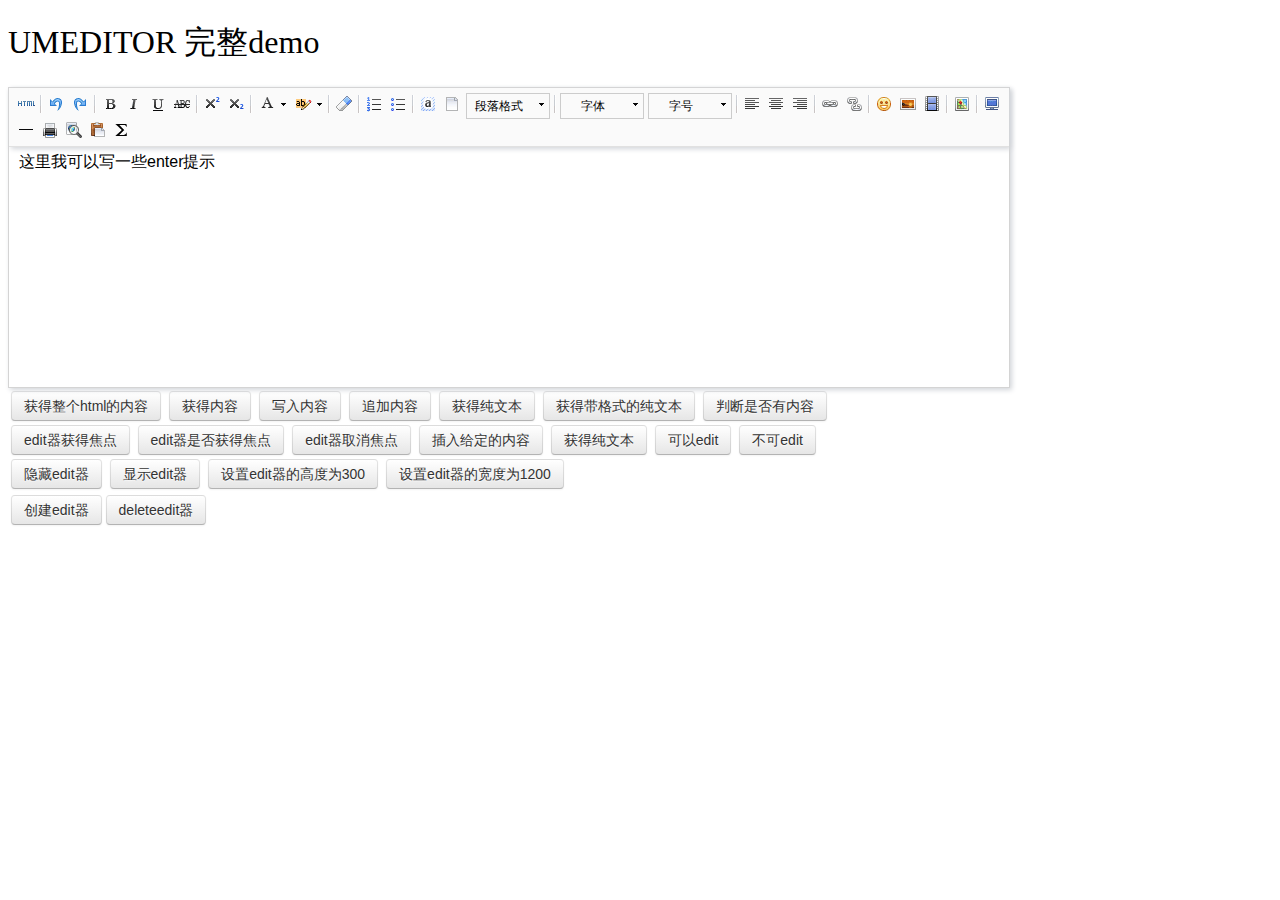
<file: WebRoot/js/umeditor/index.html>
<!DOCTYPE HTML>
<html>
<head>

    <meta http-equiv="Content-Type" content="text/html;charset=utf-8"/>
    <title>UMEDITOR 完整demo</title>
    <meta http-equiv="Content-Type" content="text/html; charset=utf-8"/>
    <link href="themes/default/css/umeditor.css" type="text/css" rel="stylesheet">
    <script type="text/javascript" src="third-party/jquery.min.js"></script>
    <script type="text/javascript" charset="utf-8" src="umeditor.config.js"></script>
    <script type="text/javascript" charset="utf-8" src="umeditor.min.js"></script>
    <script type="text/javascript" src="lang/zh-cn/zh-cn.js"></script>
    <style type="text/css">
        h1{
            font-family: "微软雅黑";
            font-weight: normal;
        }
        .btn {
            display: inline-block;
            *display: inline;
            padding: 4px 12px;
            margin-bottom: 0;
            *margin-left: .3em;
            font-size: 14px;
            line-height: 20px;
            color: #333333;
            text-align: center;
            text-shadow: 0 1px 1px rgba(255, 255, 255, 0.75);
            vertical-align: middle;
            cursor: pointer;
            background-color: #f5f5f5;
            *background-color: #e6e6e6;
            background-image: -moz-linear-gradient(top, #ffffff, #e6e6e6);
            background-image: -webkit-gradient(linear, 0 0, 0 100%, from(#ffffff), to(#e6e6e6));
            background-image: -webkit-linear-gradient(top, #ffffff, #e6e6e6);
            background-image: -o-linear-gradient(top, #ffffff, #e6e6e6);
            background-image: linear-gradient(to bottom, #ffffff, #e6e6e6);
            background-repeat: repeat-x;
            border: 1px solid #cccccc;
            *border: 0;
            border-color: #e6e6e6 #e6e6e6 #bfbfbf;
            border-color: rgba(0, 0, 0, 0.1) rgba(0, 0, 0, 0.1) rgba(0, 0, 0, 0.25);
            border-bottom-color: #b3b3b3;
            -webkit-border-radius: 4px;
            -moz-border-radius: 4px;
            border-radius: 4px;
            filter: progid:DXImageTransform.Microsoft.gradient(startColorstr='#ffffffff', endColorstr='#ffe6e6e6', GradientType=0);
            filter: progid:DXImageTransform.Microsoft.gradient(enabled=false);
            *zoom: 1;
            -webkit-box-shadow: inset 0 1px 0 rgba(255, 255, 255, 0.2), 0 1px 2px rgba(0, 0, 0, 0.05);
            -moz-box-shadow: inset 0 1px 0 rgba(255, 255, 255, 0.2), 0 1px 2px rgba(0, 0, 0, 0.05);
            box-shadow: inset 0 1px 0 rgba(255, 255, 255, 0.2), 0 1px 2px rgba(0, 0, 0, 0.05);
        }

        .btn:hover,
        .btn:focus,
        .btn:active,
        .btn.active,
        .btn.disabled,
        .btn[disabled] {
            color: #333333;
            background-color: #e6e6e6;
            *background-color: #d9d9d9;
        }

        .btn:active,
        .btn.active {
            background-color: #cccccc \9;
        }

        .btn:first-child {
            *margin-left: 0;
        }

        .btn:hover,
        .btn:focus {
            color: #333333;
            text-decoration: none;
            background-position: 0 -15px;
            -webkit-transition: background-position 0.1s linear;
            -moz-transition: background-position 0.1s linear;
            -o-transition: background-position 0.1s linear;
            transition: background-position 0.1s linear;
        }

        .btn:focus {
            outline: thin dotted #333;
            outline: 5px auto -webkit-focus-ring-color;
            outline-offset: -2px;
        }

        .btn.active,
        .btn:active {
            background-image: none;
            outline: 0;
            -webkit-box-shadow: inset 0 2px 4px rgba(0, 0, 0, 0.15), 0 1px 2px rgba(0, 0, 0, 0.05);
            -moz-box-shadow: inset 0 2px 4px rgba(0, 0, 0, 0.15), 0 1px 2px rgba(0, 0, 0, 0.05);
            box-shadow: inset 0 2px 4px rgba(0, 0, 0, 0.15), 0 1px 2px rgba(0, 0, 0, 0.05);
        }

        .btn.disabled,
        .btn[disabled] {
            cursor: default;
            background-image: none;
            opacity: 0.65;
            filter: alpha(opacity=65);
            -webkit-box-shadow: none;
            -moz-box-shadow: none;
            box-shadow: none;
        }
    </style>
</head>
<body>
<h1>UMEDITOR 完整demo</h1>

<!--style给定宽度可以影响edit器的最终宽度-->
<script type="text/plain" id="myEditor" style="width:1000px;height:240px;">
    <p>这里我可以写一些enter提示</p>
</script>


<div class="clear"></div>
<div id="btns">
    <table>
        <tr>
            <td>
                <button class="btn" unselected="on" onclick="getAllHtml()">获得整个html的内容</button>&nbsp;
                <button class="btn" onclick="getContent()">获得内容</button>&nbsp;
                <button class="btn" onclick="setContent()">写入内容</button>&nbsp;
                <button class="btn" onclick="setContent(true)">追加内容</button>&nbsp;
                <button class="btn" onclick="getContentTxt()">获得纯文本</button>&nbsp;
                <button class="btn" onclick="getPlainTxt()">获得带格式的纯文本</button>&nbsp;
                <button class="btn" onclick="hasContent()">判断是否有内容</button>
            </td>
        </tr>
        <tr>
            <td>
                <button class="btn" onclick="setFocus()">edit器获得焦点</button>&nbsp;
                <button class="btn" onmousedown="isFocus();return false;">edit器是否获得焦点</button>&nbsp;
                <button class="btn" onclick="doBlur()">edit器取消焦点</button>&nbsp;
                <button class="btn" onclick="insertHtml()">插入给定的内容</button>&nbsp;
                <button class="btn" onclick="getContentTxt()">获得纯文本</button>&nbsp;
                <button class="btn" id="enable" onclick="setEnabled()">可以edit</button>&nbsp;
                <button class="btn" onclick="setDisabled()">不可edit</button>
            </td>
        </tr>
        <tr>
            <td>
                <button class="btn" onclick="UM.getEditor('myEditor').setHide()">隐藏edit器</button>&nbsp;
                <button class="btn" onclick="UM.getEditor('myEditor').setShow()">显示edit器</button>&nbsp;
                <button class="btn" onclick="UM.getEditor('myEditor').setHeight(300)">设置edit器的高度为300</button>&nbsp;
                <button class="btn" onclick="UM.getEditor('myEditor').setWidth(1200)">设置edit器的宽度为1200</button>
            </td>
        </tr>

    </table>
</div>
<table>
    <tr>
        <td>
            <button class="btn" onclick="createEditor()"/>创建edit器</button>
            <button class="btn" onclick="deleteEditor()"/>deleteedit器</button>
        </td>
    </tr>
</table>

<div>
    <h3 id="focush2"></h3>
</div>
<script type="text/javascript">
    //实例化edit器
    var um = UM.getEditor('myEditor');
    um.addListener('blur',function(){
        $('#focush2').html('edit器失去焦点了')
    });
    um.addListener('focus',function(){
        $('#focush2').html('')
    });
    //按钮的operate
    function insertHtml() {
        var value = prompt('插入html代码', '');
        um.execCommand('insertHtml', value)
    }
    function isFocus(){
        alert(um.isFocus())
    }
    function doBlur(){
        um.blur()
    }
    function createEditor() {
        enableBtn();
        um = UM.getEditor('myEditor');
    }
    function getAllHtml() {
        alert(UM.getEditor('myEditor').getAllHtml())
    }
    function getContent() {
        var arr = [];
        arr.push("使用editor.getContent()方法可以获得edit器的内容");
        arr.push("内容为:");
        arr.push(UM.getEditor('myEditor').getContent());
        alert(arr.join("\n"));
    }
    function getPlainTxt() {
        var arr = [];
        arr.push("使用editor.getPlainTxt()方法可以获得edit器的带格式的纯文本内容");
        arr.push("内容为:");
        arr.push(UM.getEditor('myEditor').getPlainTxt());
        alert(arr.join('\n'))
    }
    function setContent(isAppendTo) {
        var arr = [];
        arr.push("使用editor.setContent('欢迎使用umeditor')方法可以设置edit器的内容");
        UM.getEditor('myEditor').setContent('欢迎使用umeditor', isAppendTo);
        alert(arr.join("\n"));
    }
    function setDisabled() {
        UM.getEditor('myEditor').setDisabled('fullscreen');
        disableBtn("enable");
    }

    function setEnabled() {
        UM.getEditor('myEditor').setEnabled();
        enableBtn();
    }

    function getText() {
        //当你点击按钮时edit区域已经失去了焦点，如果直接用getText将不会得到内容，所以要在选回来，然后取得内容
        var range = UM.getEditor('myEditor').selection.getRange();
        range.select();
        var txt = UM.getEditor('myEditor').selection.getText();
        alert(txt)
    }

    function getContentTxt() {
        var arr = [];
        arr.push("使用editor.getContentTxt()方法可以获得edit器的纯文本内容");
        arr.push("edit器的纯文本内容为:");
        arr.push(UM.getEditor('myEditor').getContentTxt());
        alert(arr.join("\n"));
    }
    function hasContent() {
        var arr = [];
        arr.push("使用editor.hasContents()方法判断edit器里是否有内容");
        arr.push("判断结果为:");
        arr.push(UM.getEditor('myEditor').hasContents());
        alert(arr.join("\n"));
    }
    function setFocus() {
        UM.getEditor('myEditor').focus();
    }
    function deleteEditor() {
        disableBtn();
        UM.getEditor('myEditor').destroy();
    }
    function disableBtn(str) {
        var div = document.getElementById('btns');
        var btns = domUtils.getElementsByTagName(div, "button");
        for (var i = 0, btn; btn = btns[i++];) {
            if (btn.id == str) {
                domUtils.removeAttributes(btn, ["disabled"]);
            } else {
                btn.setAttribute("disabled", "true");
            }
        }
    }
    function enableBtn() {
        var div = document.getElementById('btns');
        var btns = domUtils.getElementsByTagName(div, "button");
        for (var i = 0, btn; btn = btns[i++];) {
            domUtils.removeAttributes(btn, ["disabled"]);
        }
    }
</script>

</body>
</html>
</file>
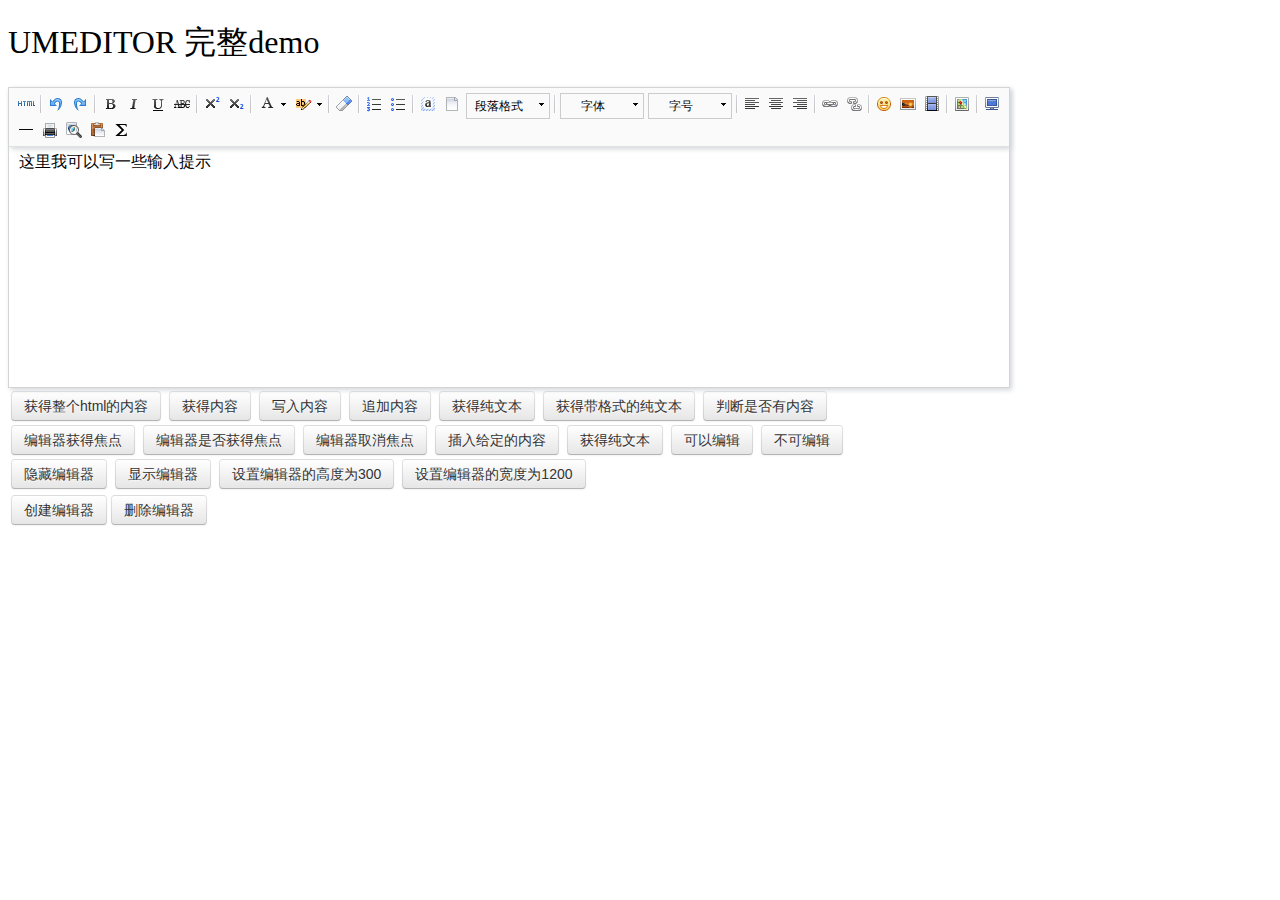
<file: out/artifacts/jspmvc_war_exploded/js/umeditor/index.html>
<!DOCTYPE HTML>
<html>
<head>

    <meta http-equiv="Content-Type" content="text/html;charset=utf-8"/>
    <title>UMEDITOR 完整demo</title>
    <meta http-equiv="Content-Type" content="text/html; charset=utf-8"/>
    <link href="themes/default/css/umeditor.css" type="text/css" rel="stylesheet">
    <script type="text/javascript" src="third-party/jquery.min.js"></script>
    <script type="text/javascript" charset="utf-8" src="umeditor.config.js"></script>
    <script type="text/javascript" charset="utf-8" src="umeditor.min.js"></script>
    <script type="text/javascript" src="lang/zh-cn/zh-cn.js"></script>
    <style type="text/css">
        h1{
            font-family: "微软雅黑";
            font-weight: normal;
        }
        .btn {
            display: inline-block;
            *display: inline;
            padding: 4px 12px;
            margin-bottom: 0;
            *margin-left: .3em;
            font-size: 14px;
            line-height: 20px;
            color: #333333;
            text-align: center;
            text-shadow: 0 1px 1px rgba(255, 255, 255, 0.75);
            vertical-align: middle;
            cursor: pointer;
            background-color: #f5f5f5;
            *background-color: #e6e6e6;
            background-image: -moz-linear-gradient(top, #ffffff, #e6e6e6);
            background-image: -webkit-gradient(linear, 0 0, 0 100%, from(#ffffff), to(#e6e6e6));
            background-image: -webkit-linear-gradient(top, #ffffff, #e6e6e6);
            background-image: -o-linear-gradient(top, #ffffff, #e6e6e6);
            background-image: linear-gradient(to bottom, #ffffff, #e6e6e6);
            background-repeat: repeat-x;
            border: 1px solid #cccccc;
            *border: 0;
            border-color: #e6e6e6 #e6e6e6 #bfbfbf;
            border-color: rgba(0, 0, 0, 0.1) rgba(0, 0, 0, 0.1) rgba(0, 0, 0, 0.25);
            border-bottom-color: #b3b3b3;
            -webkit-border-radius: 4px;
            -moz-border-radius: 4px;
            border-radius: 4px;
            filter: progid:DXImageTransform.Microsoft.gradient(startColorstr='#ffffffff', endColorstr='#ffe6e6e6', GradientType=0);
            filter: progid:DXImageTransform.Microsoft.gradient(enabled=false);
            *zoom: 1;
            -webkit-box-shadow: inset 0 1px 0 rgba(255, 255, 255, 0.2), 0 1px 2px rgba(0, 0, 0, 0.05);
            -moz-box-shadow: inset 0 1px 0 rgba(255, 255, 255, 0.2), 0 1px 2px rgba(0, 0, 0, 0.05);
            box-shadow: inset 0 1px 0 rgba(255, 255, 255, 0.2), 0 1px 2px rgba(0, 0, 0, 0.05);
        }

        .btn:hover,
        .btn:focus,
        .btn:active,
        .btn.active,
        .btn.disabled,
        .btn[disabled] {
            color: #333333;
            background-color: #e6e6e6;
            *background-color: #d9d9d9;
        }

        .btn:active,
        .btn.active {
            background-color: #cccccc \9;
        }

        .btn:first-child {
            *margin-left: 0;
        }

        .btn:hover,
        .btn:focus {
            color: #333333;
            text-decoration: none;
            background-position: 0 -15px;
            -webkit-transition: background-position 0.1s linear;
            -moz-transition: background-position 0.1s linear;
            -o-transition: background-position 0.1s linear;
            transition: background-position 0.1s linear;
        }

        .btn:focus {
            outline: thin dotted #333;
            outline: 5px auto -webkit-focus-ring-color;
            outline-offset: -2px;
        }

        .btn.active,
        .btn:active {
            background-image: none;
            outline: 0;
            -webkit-box-shadow: inset 0 2px 4px rgba(0, 0, 0, 0.15), 0 1px 2px rgba(0, 0, 0, 0.05);
            -moz-box-shadow: inset 0 2px 4px rgba(0, 0, 0, 0.15), 0 1px 2px rgba(0, 0, 0, 0.05);
            box-shadow: inset 0 2px 4px rgba(0, 0, 0, 0.15), 0 1px 2px rgba(0, 0, 0, 0.05);
        }

        .btn.disabled,
        .btn[disabled] {
            cursor: default;
            background-image: none;
            opacity: 0.65;
            filter: alpha(opacity=65);
            -webkit-box-shadow: none;
            -moz-box-shadow: none;
            box-shadow: none;
        }
    </style>
</head>
<body>
<h1>UMEDITOR 完整demo</h1>

<!--style给定宽度可以影响编辑器的最终宽度-->
<script type="text/plain" id="myEditor" style="width:1000px;height:240px;">
    <p>这里我可以写一些输入提示</p>
</script>


<div class="clear"></div>
<div id="btns">
    <table>
        <tr>
            <td>
                <button class="btn" unselected="on" onclick="getAllHtml()">获得整个html的内容</button>&nbsp;
                <button class="btn" onclick="getContent()">获得内容</button>&nbsp;
                <button class="btn" onclick="setContent()">写入内容</button>&nbsp;
                <button class="btn" onclick="setContent(true)">追加内容</button>&nbsp;
                <button class="btn" onclick="getContentTxt()">获得纯文本</button>&nbsp;
                <button class="btn" onclick="getPlainTxt()">获得带格式的纯文本</button>&nbsp;
                <button class="btn" onclick="hasContent()">判断是否有内容</button>
            </td>
        </tr>
        <tr>
            <td>
                <button class="btn" onclick="setFocus()">编辑器获得焦点</button>&nbsp;
                <button class="btn" onmousedown="isFocus();return false;">编辑器是否获得焦点</button>&nbsp;
                <button class="btn" onclick="doBlur()">编辑器取消焦点</button>&nbsp;
                <button class="btn" onclick="insertHtml()">插入给定的内容</button>&nbsp;
                <button class="btn" onclick="getContentTxt()">获得纯文本</button>&nbsp;
                <button class="btn" id="enable" onclick="setEnabled()">可以编辑</button>&nbsp;
                <button class="btn" onclick="setDisabled()">不可编辑</button>
            </td>
        </tr>
        <tr>
            <td>
                <button class="btn" onclick="UM.getEditor('myEditor').setHide()">隐藏编辑器</button>&nbsp;
                <button class="btn" onclick="UM.getEditor('myEditor').setShow()">显示编辑器</button>&nbsp;
                <button class="btn" onclick="UM.getEditor('myEditor').setHeight(300)">设置编辑器的高度为300</button>&nbsp;
                <button class="btn" onclick="UM.getEditor('myEditor').setWidth(1200)">设置编辑器的宽度为1200</button>
            </td>
        </tr>

    </table>
</div>
<table>
    <tr>
        <td>
            <button class="btn" onclick="createEditor()"/>创建编辑器</button>
            <button class="btn" onclick="deleteEditor()"/>删除编辑器</button>
        </td>
    </tr>
</table>

<div>
    <h3 id="focush2"></h3>
</div>
<script type="text/javascript">
    //实例化编辑器
    var um = UM.getEditor('myEditor');
    um.addListener('blur',function(){
        $('#focush2').html('编辑器失去焦点了')
    });
    um.addListener('focus',function(){
        $('#focush2').html('')
    });
    //按钮的操作
    function insertHtml() {
        var value = prompt('插入html代码', '');
        um.execCommand('insertHtml', value)
    }
    function isFocus(){
        alert(um.isFocus())
    }
    function doBlur(){
        um.blur()
    }
    function createEditor() {
        enableBtn();
        um = UM.getEditor('myEditor');
    }
    function getAllHtml() {
        alert(UM.getEditor('myEditor').getAllHtml())
    }
    function getContent() {
        var arr = [];
        arr.push("使用editor.getContent()方法可以获得编辑器的内容");
        arr.push("内容为：");
        arr.push(UM.getEditor('myEditor').getContent());
        alert(arr.join("\n"));
    }
    function getPlainTxt() {
        var arr = [];
        arr.push("使用editor.getPlainTxt()方法可以获得编辑器的带格式的纯文本内容");
        arr.push("内容为：");
        arr.push(UM.getEditor('myEditor').getPlainTxt());
        alert(arr.join('\n'))
    }
    function setContent(isAppendTo) {
        var arr = [];
        arr.push("使用editor.setContent('欢迎使用umeditor')方法可以设置编辑器的内容");
        UM.getEditor('myEditor').setContent('欢迎使用umeditor', isAppendTo);
        alert(arr.join("\n"));
    }
    function setDisabled() {
        UM.getEditor('myEditor').setDisabled('fullscreen');
        disableBtn("enable");
    }

    function setEnabled() {
        UM.getEditor('myEditor').setEnabled();
        enableBtn();
    }

    function getText() {
        //当你点击按钮时编辑区域已经失去了焦点，如果直接用getText将不会得到内容，所以要在选回来，然后取得内容
        var range = UM.getEditor('myEditor').selection.getRange();
        range.select();
        var txt = UM.getEditor('myEditor').selection.getText();
        alert(txt)
    }

    function getContentTxt() {
        var arr = [];
        arr.push("使用editor.getContentTxt()方法可以获得编辑器的纯文本内容");
        arr.push("编辑器的纯文本内容为：");
        arr.push(UM.getEditor('myEditor').getContentTxt());
        alert(arr.join("\n"));
    }
    function hasContent() {
        var arr = [];
        arr.push("使用editor.hasContents()方法判断编辑器里是否有内容");
        arr.push("判断结果为：");
        arr.push(UM.getEditor('myEditor').hasContents());
        alert(arr.join("\n"));
    }
    function setFocus() {
        UM.getEditor('myEditor').focus();
    }
    function deleteEditor() {
        disableBtn();
        UM.getEditor('myEditor').destroy();
    }
    function disableBtn(str) {
        var div = document.getElementById('btns');
        var btns = domUtils.getElementsByTagName(div, "button");
        for (var i = 0, btn; btn = btns[i++];) {
            if (btn.id == str) {
                domUtils.removeAttributes(btn, ["disabled"]);
            } else {
                btn.setAttribute("disabled", "true");
            }
        }
    }
    function enableBtn() {
        var div = document.getElementById('btns');
        var btns = domUtils.getElementsByTagName(div, "button");
        for (var i = 0, btn; btn = btns[i++];) {
            domUtils.removeAttributes(btn, ["disabled"]);
        }
    }
</script>

</body>
</html>
</file>
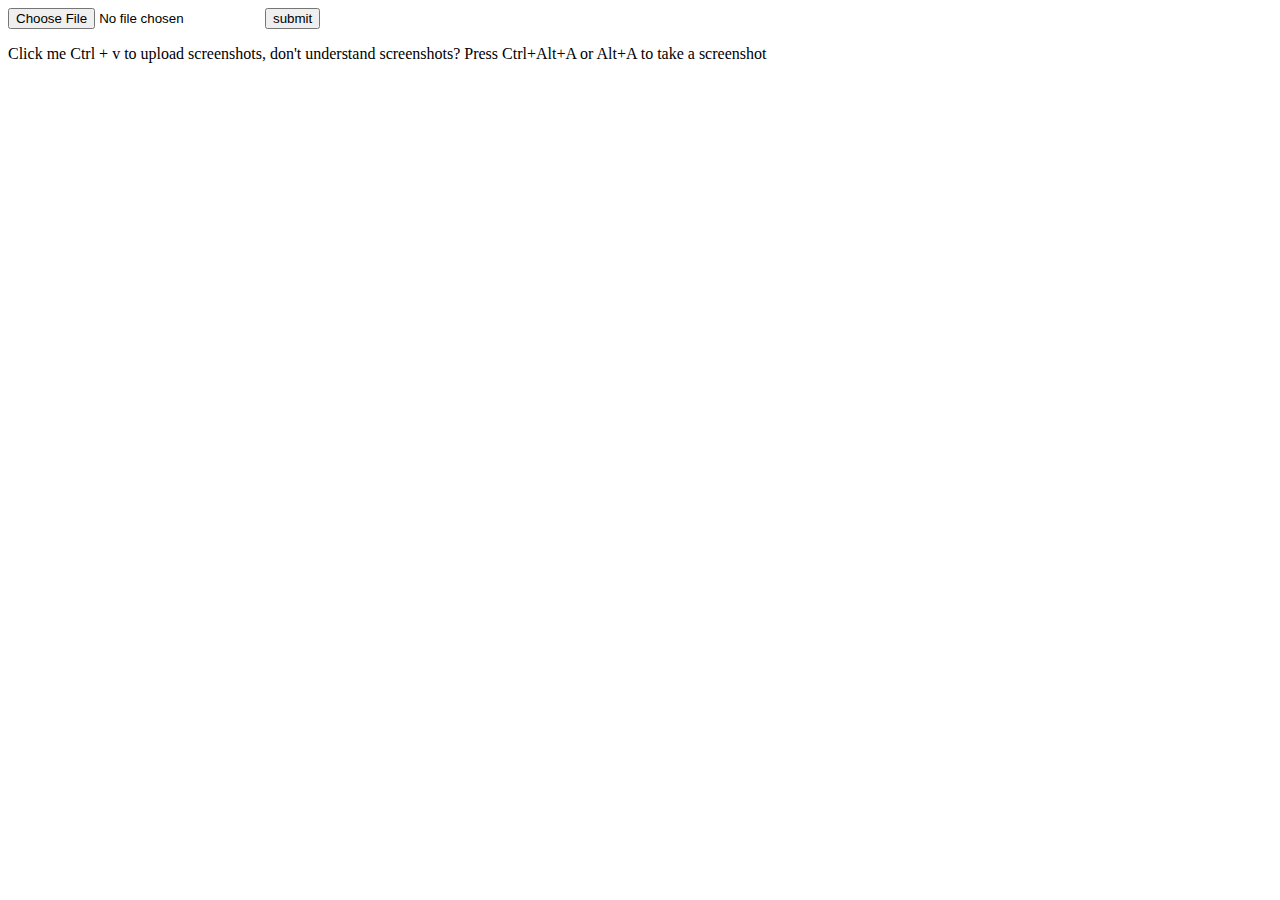
<file: WebRoot/upload.html>
<!DOCTYPE html PUBLIC "-//W3C//DTD HTML 4.01 Transitional//EN">
<html>
    <head>
        <meta http-equiv="pragma" content="no-cache" />
        <meta http-equiv="cache-control" content="no-cache" />
        <meta http-equiv="expires" content="0" />
        <script src="js/jquery.js"></script>
        <meta charset="utf-8" />
        <title>upload file</title>
        <script language="javascript">
            function check() {
                if (document.formAdd.fujian.value == "") {
                    alert("please choose file");
                    return false;
                }
                return true;
            }
        </script>

        <script>
            function getPasteImage(e) {
                var ret = false;
                if (e.clipboardData && e.clipboardData.items) {
                    for (var i = 0; i < e.clipboardData.items.length; i++) {
                        if (/^image\//.test(e.clipboardData.items[i].type)) {
                            ret = true;
                            break;
                        }
                    }
                }
                return ret ? e.clipboardData.items : null;
            }
            function getDropImage(e) {
                return e.dataTransfer && e.dataTransfer.files ? e.dataTransfer.files : null;
            }

            var sendAndInsertImage = function (file) {

                var fd = new FormData();
                fd.append("fujian", file, file.name || "blob." + file.type.substr("image/".length));
                fd.append("type", "ajax");
                var xhr = new XMLHttpRequest();
                xhr.open("post", $("#uploadForm").attr("action"), true);
                xhr.setRequestHeader("X-Requested-With", "XMLHttpRequest");
                xhr.addEventListener("load", function (e) {
                    try {
                        var data = e.target.response;
                        $("body").html(data);
                    } catch (er) {}
                });
                xhr.send(fd);
            };

            function GetQueryString(name) {
                var reg = new RegExp("(^|&)" + name + "=([^&]*)(&|$)");
                var r = window.location.search.substr(1).match(reg);
                if (r != null) return unescape(r[2]);
                return null;
            }

            $(function () {
                var urlParam = "";
                if (GetQueryString("result")) {
                    urlParam += "Result=" + GetQueryString("result");
                } else {
                    urlParam += "callback=" + GetQueryString("callback");
                }
                document.getElementById("uploadForm").setAttribute("action", "./upload.do?" + urlParam);
                if (window.FormData && window.FileReader) {
                    $("#copyUpload").show();
                    $("#copyUpload").on("dragover drop paste", function (e) {
                        if (e.type == "dragover")
                            if (e.originalEvent.dataTransfer.types[0] == "Files") {
                                e.preventDefault();
                                return false;
                            }
                        e.preventDefault();
                        var hasImg = true,
                            items;


                        items = e.type == "paste" ? getPasteImage(e.originalEvent) : getDropImage(e.originalEvent);
                        if (items) {
                            var len = items.length,
                                file;

                            while (len--) {
                                hasImg = true;
                                file = items[len];
                                if (file.getAsFile) file = file.getAsFile();
                                if (file && file.type && /^image\//.test(file.type) && file.size > 0) {
                                    sendAndInsertImage(file);
                                    hasImg = true;
                                }
                            }
                        }
                    });
                }
            });
        </script>
    </head>

    <body>
        <form id="uploadForm" action="javascript:;" name="formAdd" method="post" enctype="multipart/form-data">
            <input type="file" name="fujian" id="fujian" onKeyDown="javascript:alert('This information cannot be entered manually');return false;" />
            <input type="submit" value="submit" onClick="return check()" />
        </form>
        <div id="copyUpload" style="display: none" contenteditable="true" readonly="readonly">Click me Ctrl + v to upload screenshots, don't understand screenshots? Press Ctrl+Alt+A or Alt+A to take a screenshot</div>
    </body>
</html>
</file>
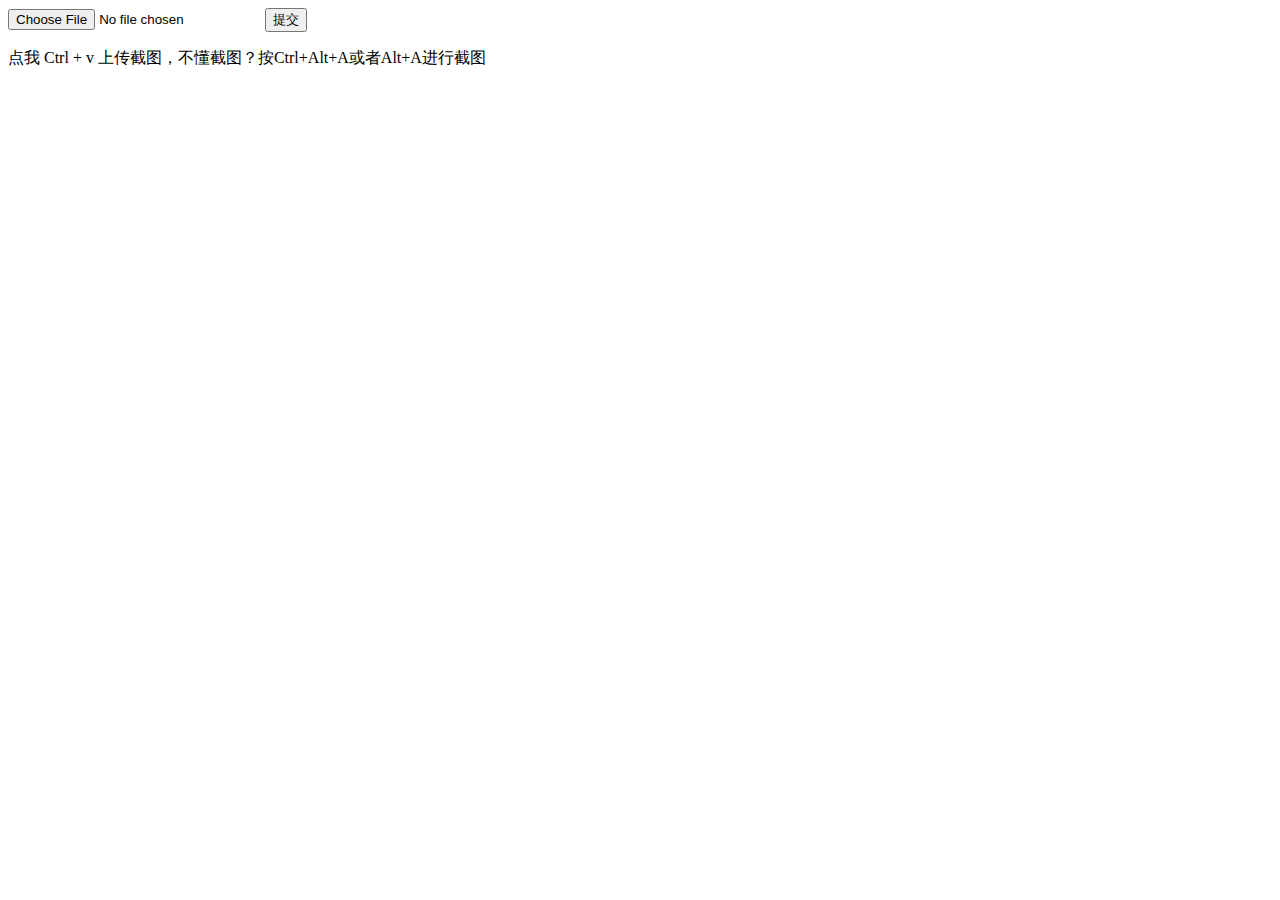
<file: out/artifacts/jspmvc_war_exploded/upload.html>
<!DOCTYPE html PUBLIC "-//W3C//DTD HTML 4.01 Transitional//EN">
<html>
    <head>
        <meta http-equiv="pragma" content="no-cache" />
        <meta http-equiv="cache-control" content="no-cache" />
        <meta http-equiv="expires" content="0" />
        <script src="js/jquery.js"></script>
        <meta charset="utf-8" />
        <title>上传文件</title>
        <script language="javascript">
            function check() {
                if (document.formAdd.fujian.value == "") {
                    alert("请选择文件");
                    return false;
                }
                return true;
            }
        </script>

        <script>
            function getPasteImage(e) {
                var ret = false;
                if (e.clipboardData && e.clipboardData.items) {
                    for (var i = 0; i < e.clipboardData.items.length; i++) {
                        if (/^image\//.test(e.clipboardData.items[i].type)) {
                            ret = true;
                            break;
                        }
                    }
                }
                return ret ? e.clipboardData.items : null;
            }
            function getDropImage(e) {
                return e.dataTransfer && e.dataTransfer.files ? e.dataTransfer.files : null;
            }

            var sendAndInsertImage = function (file) {
                //模拟数据
                var fd = new FormData();
                fd.append("fujian", file, file.name || "blob." + file.type.substr("image/".length));
                fd.append("type", "ajax");
                var xhr = new XMLHttpRequest();
                xhr.open("post", $("#uploadForm").attr("action"), true);
                xhr.setRequestHeader("X-Requested-With", "XMLHttpRequest");
                xhr.addEventListener("load", function (e) {
                    try {
                        var data = e.target.response;
                        $("body").html(data);
                    } catch (er) {}
                });
                xhr.send(fd);
            };

            function GetQueryString(name) {
                var reg = new RegExp("(^|&)" + name + "=([^&]*)(&|$)");
                var r = window.location.search.substr(1).match(reg);
                if (r != null) return unescape(r[2]);
                return null;
            }

            $(function () {
                var urlParam = "";
                if (GetQueryString("result")) {
                    urlParam += "Result=" + GetQueryString("result");
                } else {
                    urlParam += "callback=" + GetQueryString("callback");
                }
                document.getElementById("uploadForm").setAttribute("action", "./upload.do?" + urlParam);
                if (window.FormData && window.FileReader) {
                    $("#copyUpload").show();
                    $("#copyUpload").on("dragover drop paste", function (e) {
                        if (e.type == "dragover")
                            if (e.originalEvent.dataTransfer.types[0] == "Files") {
                                e.preventDefault();
                                return false;
                            }
                        e.preventDefault();
                        var hasImg = true,
                            items;

                        //获取粘贴板文件列表或者拖放文件列表
                        items = e.type == "paste" ? getPasteImage(e.originalEvent) : getDropImage(e.originalEvent);
                        if (items) {
                            var len = items.length,
                                file;

                            while (len--) {
                                hasImg = true;
                                file = items[len];
                                if (file.getAsFile) file = file.getAsFile();
                                if (file && file.type && /^image\//.test(file.type) && file.size > 0) {
                                    sendAndInsertImage(file);
                                    hasImg = true;
                                }
                            }
                        }
                    });
                }
            });
        </script>
    </head>

    <body>
        <form id="uploadForm" action="javascript:;" name="formAdd" method="post" enctype="multipart/form-data">
            <input type="file" name="fujian" id="fujian" onKeyDown="javascript:alert('此信息不能手动输入');return false;" />
            <input type="submit" value="提交" onClick="return check()" />
        </form>
        <div id="copyUpload" style="display: none" contenteditable="true" readonly="readonly">点我 Ctrl + v 上传截图，不懂截图？按Ctrl+Alt+A或者Alt+A进行截图</div>
    </body>
</html>
</file>
<file: WebRoot/js/umeditor/themes/default/css/umeditor.css>
.edui-container{
    position: relative;
    border: 1px solid #d4d4d4;
    box-shadow: 2px 2px 5px #d3d6da;
    background-color: #fff;
}
.edui-container .edui-toolbar{
    position: relative;
    width:auto;
    border-bottom: 1px solid #e1e1e1;
    box-shadow: 2px 2px 5px #d3d6da;
    background-color: #fafafa;
    z-index: 99999;
}
.edui-toolbar .edui-btn-toolbar{
    position: relative;
    padding: 5px;
}
.edui-container .edui-editor-body{
    background-color: #fff;
}
.edui-editor-body .edui-body-container{
}

.edui-editor-body .edui-body-container p{margin:5px 0;}
.edui-editor-body .edui-body-container{
    border:0;
    outline:none;
    cursor:text;
    padding:0 10px 0;
    overflow:auto;
    display:block;
    word-wrap:break-word;
    font-size:16px;
    font-family:sans-serif;
}
.edui-editor-body.focus{border:1px solid #5c9dff}
.edui-editor-body table{margin:10px 0 10px;border-collapse:collapse;display:table;}
.edui-editor-body td{padding: 5px 10px;border: 1px solid #DDD;}
.edui-editor-body iframe.mathquill-embedded-latex{
    border: 0px;
    padding: 0px;
    display: inline;
    margin: 0px;
    background: none;
    vertical-align: middle;
    width: 0px;
    height: 0px;
}
/*普通按钮*/
.edui-btn-toolbar .edui-btn{
    position: relative;
    display: inline-block;
    vertical-align: top;
    *display: inline;
    *zoom:1;
    width:auto;
    margin: 0 1px;
    padding:1px;
    border:none;
    background: none;
}
.edui-btn-toolbar .edui-btn .edui-icon{
    width: 20px;
    height: 20px;
    margin: 0;
    padding:0;
    background-repeat: no-repeat;
    background-image: url(../images/icons.png);
    background-image: url(../images/icons.gif) \9;
}

/*状态反射*/
.edui-btn-toolbar .edui-btn.edui-hover,
.edui-btn-toolbar .edui-btn.edui-active{
    background-color: #d5e1f2;
    padding: 0;
    border: 1px solid #a3bde3;
    _z-index: 1;
}
.edui-btn-toolbar .edui-btn.edui-disabled{
    opacity: 0.3;
    filter: alpha(opacity = 30);
}
.edui-btn-toolbar .edui-btn .edui-icon-source {
    background-position:-260px -0px;
}
.edui-btn-toolbar .edui-btn .edui-icon-undo {
    background-position: -160px 0;
}
.edui-btn-toolbar .edui-btn .edui-icon-redo {
    background-position: -100px 0;
}
.edui-btn-toolbar  .edui-btn .edui-icon-bold{
    background-position: 0 0;
}
.edui-btn-toolbar  .edui-btn .edui-icon-italic {
    background-position: -60px 0;
}
.edui-btn-toolbar  .edui-btn .edui-icon-underline  {
    background-position: -140px 0
}
.edui-btn-toolbar .edui-btn .edui-icon-strikethrough {
    background-position: -120px 0;
}

.edui-btn-toolbar .edui-btn .edui-icon-superscript {
    background-position: -620px 0;
}
.edui-btn-toolbar .edui-btn .edui-icon-subscript {
    background-position:  -600px 0;
}
.edui-btn-toolbar .edui-btn .edui-icon-font, .edui-btn-toolbar .edui-btn .edui-icon-forecolor {
    background-position: -720px 0;
}

.edui-btn-toolbar .edui-btn .edui-icon-backcolor {
    background-position: -760px 0;
}

.edui-btn-toolbar .edui-btn .edui-icon-insertorderedlist {
    background-position: -80px 0;
}
.edui-btn-toolbar .edui-btn .edui-icon-insertunorderedlist {
    background-position:   -20px 0;
}
.edui-btn-toolbar .edui-btn .edui-icon-selectall {
    background-position: -400px -20px;
}
.edui-btn-toolbar .edui-btn .edui-icon-cleardoc {
    background-position: -520px 0;
}
.edui-btn-toolbar .edui-btn .edui-icon-paragraph {
    background-position: -140px 0;
}

.edui-btn-toolbar .edui-btn .edui-icon-fontfamily {
    background-position: -140px 0;
}

.edui-btn-toolbar .edui-btn .edui-icon-fontsize {
    background-position: -140px 0;
}

.edui-btn-toolbar .edui-btn .edui-icon-justifyleft {
    background-position: -460px 0;
}

.edui-btn-toolbar .edui-btn .edui-icon-justifycenter {
    background-position: -420px 0;
}

.edui-btn-toolbar .edui-btn .edui-icon-justifyright {
    background-position:-480px 0;
}

.edui-btn-toolbar .edui-btn .edui-icon-justifyjustify {
    background-position: -440px 0;
}

.edui-btn-toolbar .edui-btn .edui-icon-link {
    background-position: -500px 0;
}

.edui-btn-toolbar .edui-btn .edui-icon-unlink {
    background-position: -640px 0;
}

.edui-btn-toolbar .edui-btn .edui-icon-image {
    background-position: -380px 0;
}

.edui-btn-toolbar .edui-btn .edui-icon-emotion {
    background-position: -60px -20px;
}
.edui-btn-toolbar .edui-btn .edui-icon-video {
    background-position: -320px -20px;
}

.edui-btn-toolbar .edui-btn .edui-icon-map {
    background-position:  -40px -40px;
}

.edui-btn-toolbar .edui-btn .edui-icon-gmap {
    background-position:  -260px -40px;
}
.edui-btn-toolbar .edui-btn .edui-icon-horizontal {
    background-position: -360px 0;
}

.edui-btn-toolbar .edui-btn .edui-icon-print {
    background-position: -440px -20px;
}
.edui-btn-toolbar .edui-btn .edui-icon-preview {
    background-position: -420px -20px;
}

.edui-btn-toolbar .edui-btn-fullscreen{
    float:right;
}
.edui-btn-toolbar .edui-btn .edui-icon-fullscreen {
    background-position: -100px -20px;
}

.edui-btn-toolbar .edui-btn .edui-icon-removeformat {
    background-position: -580px 0;
}
.edui-btn-toolbar .edui-btn .edui-icon-drafts {
    background-position: -560px 0;
}
.edui-btn-toolbar .edui-btn .edui-icon-formula {
    background-position: -80px -20px;
}
.edui-btn-toolbar .edui-splitbutton{
    position: relative;
    display: inline-block ;
    vertical-align: top;
    *display: inline ;
    *zoom:1;
    margin:0 2px;
}
.edui-splitbutton .edui-btn{
    margin: 0;
}
.edui-splitbutton .edui-caret{
    position: relative;
    display: inline-block ;
    vertical-align: top;
    *display: inline ;
    *zoom:1;
    width: 8px;
    height: 20px;
    background: url(../images/icons.png) -741px 0;
    _background: url(../images/icons.gif) -741px 0;
}

.edui-btn-toolbar .edui-splitbutton,
.edui-btn-toolbar .edui-splitbutton{
    _border: none;
}

/*状态反射*/
.edui-btn-toolbar .edui-splitbutton.edui-hover .edui-btn{
    background-color: #d5e1f2;
}

.edui-btn-toolbar .edui-splitbutton.edui-disabled{
    opacity: 0.3;
    filter: alpha(opacity = 30);
}
.edui-btn-toolbar .edui-splitbutton.edui-disabled .edui-caret{
    opacity: 0.3 \0;
    filter: alpha(opacity = 30)\0;
}


.edui-btn-toolbar .edui-combobox{
    border: 1px solid #CCC;
    padding:0;
    margin:0 2px;
    line-height: 20px;
}
.edui-combobox .edui-button-label{
    position: relative;
    display: inline-block;
    vertical-align: top;
    *display: inline ;
    *zoom:1;
    width:60px;
    height:20px;
    line-height: 20px;
    padding: 2px;
    margin: 0;
    font-size: 12px;
    text-align: center;
    cursor: default;
}
.edui-combobox  .edui-button-spacing{
    position: relative;
    display: inline-block ;
    vertical-align: top;
    *display: inline ;
    *zoom:1;
    height:20px;
    margin: 0;
    padding:0 3px;
}
.edui-combobox .edui-caret{
    position: relative;
    display: inline-block ;
    vertical-align: top;
    *display: inline ;
    *zoom:1;
    height:20px;
    width: 12px;
    margin: 0;
    padding: 0;
    background: url(../images/icons.png) -741px 0;
    _background: url(../images/icons.gif) -741px 0;
}
.edui-btn-toolbar .edui-combobox.edui-disabled{
    opacity: 0.2;
    filter: alpha(opacity = 20);
}
.edui-btn-toolbar .edui-combobox.edui-disabled .edui-button-label,
.edui-btn-toolbar .edui-combobox.edui-disabled .edui-caret{
    opacity: 0.2 \0;
    filter: alpha(opacity = 20)\0;
}
.edui-combobox-menu{
    position: absolute;
    top: 100%;
    left: 0;
    display: none;
    list-style: none;
    text-decoration: none;
    margin: 0;
    padding:5px;
    background-color: #ffffff;
    border: 1px solid #ccc;
    font-size: 12px;
    box-shadow: 2px 2px 5px #d3d6da;
    min-width: 160px;
    _width: 160px;
}

.edui-combobox-menu .edui-combobox-item {
    display: block;
    border: 1px solid white;
}

.edui-combobox-menu .edui-combobox-item-label {
    height: 25px;
    line-height: 25px;
    display: inline-block;
    _display: inline;
    _zoom: 1;
    margin-left: 10px;
}

.edui-combobox-menu .edui-combobox-item:hover, .edui-combobox-menu .edui-combobox-stack-item:hover, .edui-combobox-menu .edui-combobox-item-hover {
    background-color: #d5e1f2;
    padding: 0;
    border: 1px solid #a3bde3;
}

.edui-combobox-menu .edui-combobox-item .edui-combobox-icon {
    display: inline-block;
    *zoom: 1;
    *display: inline;
    width: 24px;
    height: 25px;
    background: red;
    vertical-align: bottom;
    background: url(../images/ok.gif) no-repeat 1000px 1000px;
}

.edui-combobox-menu .edui-combobox-checked .edui-combobox-icon {
    background-position: 10px 7px;
}


.edui-combobox-menu .edui-combobox-item-separator {
    min-width: 160px;
    height: 1px;
    line-height: 1px;
    overflow: hidden;
    background: #d3d3d3;
    margin: 5px 0;
    *margin-top: -8px;
}

/* 字体样式校正 */

.edui-combobox-fontsize .edui-combobox-item-0.edui-combobox-checked .edui-combobox-icon {
    background-position: 10px 7px;
}

.edui-combobox-fontsize .edui-combobox-item-1.edui-combobox-checked .edui-combobox-icon {
    background-position: 10px 7px;
}

.edui-combobox-fontsize .edui-combobox-item-2.edui-combobox-checked .edui-combobox-icon {
    background-position: 10px 7px;
}

.edui-combobox-fontsize .edui-combobox-item-3.edui-combobox-checked .edui-combobox-icon {
    background-position: 10px 7px;
}

/* 24 */
.edui-combobox-fontsize .edui-combobox-item-4 .edui-combobox-item-label {
    height: 27px;
    line-height: 27px;
}

.edui-combobox-fontsize .edui-combobox-item-4.edui-combobox-checked .edui-combobox-icon {
    background-position: 10px 5px;
}

/* 32 */
.edui-combobox-fontsize .edui-combobox-item-5 .edui-combobox-item-label {
    height: 31px;
    line-height: 31px;
}

.edui-combobox-fontsize .edui-combobox-item-5.edui-combobox-checked .edui-combobox-icon {
    background-position: 10px 4px;
}


/* 48 */
.edui-combobox-fontsize .edui-combobox-item-6 .edui-combobox-item-label {
    height: 47px;
    line-height: 47px;
}

/*.edui-combobox-fontsize .edui-combobox-item-6 .edui-combobox-icon {*/
    /*height: 25px;*/
    /*margin-bottom: 11px;*/
/*}*/

/*.edui-combobox-fontsize .edui-combobox-item-6.edui-combobox-checked .edui-combobox-icon {*/
    /*background-position: 10px 7px;*/
/*}*/


/* 段落样式校正 */
/* h1 */
.edui-combobox-paragraph .edui-combobox-item-1 .edui-combobox-item-label {
    font-size: 32px;
    height: 36px;
    line-height: 36px;
}

.edui-combobox-paragraph .edui-combobox-item-1 .edui-combobox-icon {
    height: 25px;
    margin-bottom: 5px;
}

.edui-combobox-paragraph .edui-combobox-item-1.edui-combobox-checked .edui-combobox-icon {
    background-position: 10px 7px;
}

/* h2 */
.edui-combobox-paragraph .edui-combobox-item-2 .edui-combobox-item-label {
    font-size: 28px;
    height: 27px;
    line-height: 27px;
}

.edui-combobox-paragraph .edui-combobox-item-2 .edui-combobox-icon {
    margin-bottom: 5px;
}

.edui-combobox-paragraph .edui-combobox-item-2.edui-combobox-checked .edui-combobox-icon {
    background-position: 10px 10px;
}

/* h3 */
.edui-combobox-paragraph .edui-combobox-item-3 .edui-combobox-item-label {
    font-size: 24px;
    height: 25px;
    line-height: 25px;
}

.edui-combobox-paragraph .edui-combobox-item-3 .edui-combobox-icon {
    height: 25px;
    margin-bottom: 5px;
}

.edui-combobox-paragraph .edui-combobox-item-3.edui-combobox-checked .edui-combobox-icon {
    background-position: 10px 11px;
}

/* h4 */
.edui-combobox-paragraph .edui-combobox-item-4 .edui-combobox-item-label {
    font-size: 18px;
    height: 25px;
    line-height: 25px;
}

.edui-combobox-paragraph .edui-combobox-item-4.edui-combobox-checked .edui-combobox-icon {
    background-position: 10px 6px;
}

/* h5 */
.edui-combobox-paragraph .edui-combobox-item-5 .edui-combobox-item-label {
    font-size: 16px;
}

/* h6 */
.edui-combobox-paragraph .edui-combobox-item-6 .edui-combobox-item-label {
    font-size: 12px;
}
.edui-modal {
    position: fixed;
    _position: absolute;
    top: 10%;
    left: 50%;
    border: 1px solid #acacac;
    box-shadow: 2px 2px 5px #d3d6da;
    background-color: #ffffff;
    outline: 0;
}
.edui-modal-header {
    padding: 5px 10px;
    border-bottom: 1px solid #eee;
}
.edui-modal-header .edui-close {
    float: right;
    width:20px;
    height:20px;
    margin-top: 2px;
    padding: 1px;
    border: 0;
    background: url("../images/close.png") no-repeat center center;
    cursor: pointer;
}
.edui-modal-header .edui-close.edui-hover {
    background-color: #d5e1f2;
    padding:0;
    border: 1px solid #a3bde3;
}
.edui-modal-header .edui-title {
    margin: 0;
    line-height: 25px;
    font-size: 20px;
}
.edui-modal-body {
    position: relative;
    max-height: 400px;
    font-size: 12px;
    overflow-y: auto;
}
.edui-modal-footer {
    float: right;
    padding: 5px 15px 15px;
    overflow: hidden;
}
.edui-modal-footer .edui-btn {
    float: left;
    height: 24px;
    width: 96px;
    margin: 0 10px;
    background-color: #ffffff;
    padding: 0;
    border: 1px solid #ababab;
    font-size: 12px;
    line-height: 24px;
    text-align: center;
    cursor: pointer;
}
.edui-modal-footer .edui-btn.edui-hover{
    background-color: #d5e1f2;
    border: 1px solid #a3bde3;
}
.edui-modal-backdrop{
    opacity: 0.5;
    filter: alpha(opacity=50);
    position: fixed;
    top: 0;
    right: 0;
    bottom: 0;
    left: 0;
    background-color: #c6c6c6;
}

.edui-modal .edui-modal-tip {
    color: red;
    position: absolute;
    bottom: 10px;
    left: 10px;
    height: 30px;
    line-height: 30px;
    display: none;
}
/*图片上传*/
.edui-dialog-image-body {
    width: 700px;
    height: 400px;
}
/*插入视频*/
.edui-dialog-video-body{
    width: 600px;
    height: 350px;
}
/*谷歌地图*/
.edui-dialog-gmap-body{
    width:550px;
    height: 400px;
}

/*百度地图*/
.edui-dialog-map-body{
    width:580px;
    height: 400px;
}

/*链接*/
.edui-dialog-link-body{
    width:400px;
    height:200px;
}
.edui-popup{
    display: none;
    background: url('../images/pop-bg.png') repeat #fff;
    padding: 2px;
}
.edui-popup .edui-popup-body{
    border: 1px solid #bfbfbf;
    background-color: #fff;
}
.edui-popup .edui-popup-caret{
    width: 21px;
    height: 11px;
}
.edui-popup .edui-popup-caret.up{
    background:url('../images/caret.png') no-repeat 0 0;
}
.edui-popup .edui-popup-caret.down{
    background:url('../images/caret.png') no-repeat 0 0;
}


.edui-tab-nav {
    margin: 0;
    padding:0;
    border-bottom: 1px solid #ddd;
    list-style: none;
    height:30px;
}
.edui-tab-nav .edui-tab-item {
    float:left;
    margin-bottom: -1px;
    margin-top: 1px;
    margin-top: 0\9;
}
.edui-tab-nav .edui-tab-item .edui-tab-text{
    display: block;
    padding:8px 12px;
    border: 1px solid transparent;
    color: #0088cc;
    text-decoration: none;
    outline: 0;
    _border:1px solid #fff ;
    cursor: pointer;
}
.edui-tab-nav .edui-tab-item .edui-tab-text:FOCUS {
    outline: none;
}
.edui-tab-nav .edui-tab-item.edui-active  .edui-tab-text{
    border: 1px solid #ddd;
    border-bottom-color: transparent;
    background-color: #fff;
    padding:8px 12px;
    color: #555555;
    cursor: default;
}
.edui-tab-content .edui-tab-pane{
    padding: 1px;
    position: relative;
    display: none;
    background-color: #fff;
    clear: both;
}
.edui-tab-content .edui-tab-pane.edui-active{
    display: block;
}


.edui-btn-toolbar .edui-tooltip{
    position: absolute;
    padding: 5px 0;
    display: none;
    /*opacity: 0.8;*/
    /*filter: alpha(opacity=80);*/
    z-index: 99999;
}
.edui-tooltip .edui-tooltip-arrow{
    position: absolute;
    top: 0;
    _top: -2px;
    left: 50%;
    width: 0;
    height: 0;
    padding: 0;
    font-size:0;
    margin-left: -5px;
    border-color: transparent;
    border-style: dashed dashed solid dashed;
    border-bottom-color: #000000;
    border-width: 0 5px 5px;
    background: transparent;
}
.edui-tooltip .edui-tooltip-inner{
    padding: 6px;
    color: #ffffff;
    text-align: center;
    text-decoration: none;
    font-size: 10px;
    background-color: #000000;
    white-space: nowrap;
    line-height: 12px;
}
.edui-splitbutton-color-label {
    width: 16px;
    height: 3px;
    position: absolute;
    bottom: 2px;
    left: 50%;
    margin-left: -8px;
    overflow: hidden;
    line-height: 3px;
}
.edui-popup .edui-colorpicker {
    margin: 10px;
    font-size: 12px;
}
.edui-colorpicker .edui-colorpicker-topbar{
    height: 27px;
    width: 200px;
    overflow: hidden;
}
.edui-colorpicker .edui-colorpicker-topbar .edui-colorpicker-preview{
    height: 20px;
    border: 1px inset black;
    margin-left: 1px;
    width: 128px;
    float: left;
}
.edui-colorpicker .edui-colorpicker-topbar .edui-colorpicker-nocolor{
    float: right;
    margin-right: 1px;
    font-size: 12px;
    line-height: 14px;
    height: 14px;
    border: 1px solid #333;
    padding: 3px 5px;
    cursor: pointer;
}
.edui-colorpicker table{
    border-collapse: collapse;
    border-spacing: 2px;
}
.edui-colorpicker tr.edui-colorpicker-firstrow{
    height: 30px;
}
.edui-colorpicker table td{
    padding: 0 2px;
}
.edui-colorpicker table td .edui-colorpicker-colorcell{
    display: block;
    text-decoration: none;
    color: black;
    width: 14px;
    height: 14px;
    margin: 0;
    cursor: pointer;
}
.edui-toolbar .edui-separator{
    width: 2px;
    height: 20px;
    padding: 1px 2px;
    background: url(../images/icons.png) -179px 1px;
    background: url(../images/icons.gif) -179px 1px \9;
    display: inline-block ;
    vertical-align: top;
    *display: inline ;
    *zoom:1;
    border:none;

}
</file>
<file: out/artifacts/jspmvc_war_exploded/js/umeditor/themes/default/css/umeditor.css>
.edui-container{
    position: relative;
    border: 1px solid #d4d4d4;
    box-shadow: 2px 2px 5px #d3d6da;
    background-color: #fff;
}
.edui-container .edui-toolbar{
    position: relative;
    width:auto;
    border-bottom: 1px solid #e1e1e1;
    box-shadow: 2px 2px 5px #d3d6da;
    background-color: #fafafa;
    z-index: 99999;
}
.edui-toolbar .edui-btn-toolbar{
    position: relative;
    padding: 5px;
}
.edui-container .edui-editor-body{
    background-color: #fff;
}
.edui-editor-body .edui-body-container{
}

.edui-editor-body .edui-body-container p{margin:5px 0;}
.edui-editor-body .edui-body-container{
    border:0;
    outline:none;
    cursor:text;
    padding:0 10px 0;
    overflow:auto;
    display:block;
    word-wrap:break-word;
    font-size:16px;
    font-family:sans-serif;
}
.edui-editor-body.focus{border:1px solid #5c9dff}
.edui-editor-body table{margin:10px 0 10px;border-collapse:collapse;display:table;}
.edui-editor-body td{padding: 5px 10px;border: 1px solid #DDD;}
.edui-editor-body iframe.mathquill-embedded-latex{
    border: 0px;
    padding: 0px;
    display: inline;
    margin: 0px;
    background: none;
    vertical-align: middle;
    width: 0px;
    height: 0px;
}
/*普通按钮*/
.edui-btn-toolbar .edui-btn{
    position: relative;
    display: inline-block;
    vertical-align: top;
    *display: inline;
    *zoom:1;
    width:auto;
    margin: 0 1px;
    padding:1px;
    border:none;
    background: none;
}
.edui-btn-toolbar .edui-btn .edui-icon{
    width: 20px;
    height: 20px;
    margin: 0;
    padding:0;
    background-repeat: no-repeat;
    background-image: url(../images/icons.png);
    background-image: url(../images/icons.gif) \9;
}

/*状态反射*/
.edui-btn-toolbar .edui-btn.edui-hover,
.edui-btn-toolbar .edui-btn.edui-active{
    background-color: #d5e1f2;
    padding: 0;
    border: 1px solid #a3bde3;
    _z-index: 1;
}
.edui-btn-toolbar .edui-btn.edui-disabled{
    opacity: 0.3;
    filter: alpha(opacity = 30);
}
.edui-btn-toolbar .edui-btn .edui-icon-source {
    background-position:-260px -0px;
}
.edui-btn-toolbar .edui-btn .edui-icon-undo {
    background-position: -160px 0;
}
.edui-btn-toolbar .edui-btn .edui-icon-redo {
    background-position: -100px 0;
}
.edui-btn-toolbar  .edui-btn .edui-icon-bold{
    background-position: 0 0;
}
.edui-btn-toolbar  .edui-btn .edui-icon-italic {
    background-position: -60px 0;
}
.edui-btn-toolbar  .edui-btn .edui-icon-underline  {
    background-position: -140px 0
}
.edui-btn-toolbar .edui-btn .edui-icon-strikethrough {
    background-position: -120px 0;
}

.edui-btn-toolbar .edui-btn .edui-icon-superscript {
    background-position: -620px 0;
}
.edui-btn-toolbar .edui-btn .edui-icon-subscript {
    background-position:  -600px 0;
}
.edui-btn-toolbar .edui-btn .edui-icon-font, .edui-btn-toolbar .edui-btn .edui-icon-forecolor {
    background-position: -720px 0;
}

.edui-btn-toolbar .edui-btn .edui-icon-backcolor {
    background-position: -760px 0;
}

.edui-btn-toolbar .edui-btn .edui-icon-insertorderedlist {
    background-position: -80px 0;
}
.edui-btn-toolbar .edui-btn .edui-icon-insertunorderedlist {
    background-position:   -20px 0;
}
.edui-btn-toolbar .edui-btn .edui-icon-selectall {
    background-position: -400px -20px;
}
.edui-btn-toolbar .edui-btn .edui-icon-cleardoc {
    background-position: -520px 0;
}
.edui-btn-toolbar .edui-btn .edui-icon-paragraph {
    background-position: -140px 0;
}

.edui-btn-toolbar .edui-btn .edui-icon-fontfamily {
    background-position: -140px 0;
}

.edui-btn-toolbar .edui-btn .edui-icon-fontsize {
    background-position: -140px 0;
}

.edui-btn-toolbar .edui-btn .edui-icon-justifyleft {
    background-position: -460px 0;
}

.edui-btn-toolbar .edui-btn .edui-icon-justifycenter {
    background-position: -420px 0;
}

.edui-btn-toolbar .edui-btn .edui-icon-justifyright {
    background-position:-480px 0;
}

.edui-btn-toolbar .edui-btn .edui-icon-justifyjustify {
    background-position: -440px 0;
}

.edui-btn-toolbar .edui-btn .edui-icon-link {
    background-position: -500px 0;
}

.edui-btn-toolbar .edui-btn .edui-icon-unlink {
    background-position: -640px 0;
}

.edui-btn-toolbar .edui-btn .edui-icon-image {
    background-position: -380px 0;
}

.edui-btn-toolbar .edui-btn .edui-icon-emotion {
    background-position: -60px -20px;
}
.edui-btn-toolbar .edui-btn .edui-icon-video {
    background-position: -320px -20px;
}

.edui-btn-toolbar .edui-btn .edui-icon-map {
    background-position:  -40px -40px;
}

.edui-btn-toolbar .edui-btn .edui-icon-gmap {
    background-position:  -260px -40px;
}
.edui-btn-toolbar .edui-btn .edui-icon-horizontal {
    background-position: -360px 0;
}

.edui-btn-toolbar .edui-btn .edui-icon-print {
    background-position: -440px -20px;
}
.edui-btn-toolbar .edui-btn .edui-icon-preview {
    background-position: -420px -20px;
}

.edui-btn-toolbar .edui-btn-fullscreen{
    float:right;
}
.edui-btn-toolbar .edui-btn .edui-icon-fullscreen {
    background-position: -100px -20px;
}

.edui-btn-toolbar .edui-btn .edui-icon-removeformat {
    background-position: -580px 0;
}
.edui-btn-toolbar .edui-btn .edui-icon-drafts {
    background-position: -560px 0;
}
.edui-btn-toolbar .edui-btn .edui-icon-formula {
    background-position: -80px -20px;
}
.edui-btn-toolbar .edui-splitbutton{
    position: relative;
    display: inline-block ;
    vertical-align: top;
    *display: inline ;
    *zoom:1;
    margin:0 2px;
}
.edui-splitbutton .edui-btn{
    margin: 0;
}
.edui-splitbutton .edui-caret{
    position: relative;
    display: inline-block ;
    vertical-align: top;
    *display: inline ;
    *zoom:1;
    width: 8px;
    height: 20px;
    background: url(../images/icons.png) -741px 0;
    _background: url(../images/icons.gif) -741px 0;
}

.edui-btn-toolbar .edui-splitbutton,
.edui-btn-toolbar .edui-splitbutton{
    _border: none;
}

/*状态反射*/
.edui-btn-toolbar .edui-splitbutton.edui-hover .edui-btn{
    background-color: #d5e1f2;
}

.edui-btn-toolbar .edui-splitbutton.edui-disabled{
    opacity: 0.3;
    filter: alpha(opacity = 30);
}
.edui-btn-toolbar .edui-splitbutton.edui-disabled .edui-caret{
    opacity: 0.3 \0;
    filter: alpha(opacity = 30)\0;
}


.edui-btn-toolbar .edui-combobox{
    border: 1px solid #CCC;
    padding:0;
    margin:0 2px;
    line-height: 20px;
}
.edui-combobox .edui-button-label{
    position: relative;
    display: inline-block;
    vertical-align: top;
    *display: inline ;
    *zoom:1;
    width:60px;
    height:20px;
    line-height: 20px;
    padding: 2px;
    margin: 0;
    font-size: 12px;
    text-align: center;
    cursor: default;
}
.edui-combobox  .edui-button-spacing{
    position: relative;
    display: inline-block ;
    vertical-align: top;
    *display: inline ;
    *zoom:1;
    height:20px;
    margin: 0;
    padding:0 3px;
}
.edui-combobox .edui-caret{
    position: relative;
    display: inline-block ;
    vertical-align: top;
    *display: inline ;
    *zoom:1;
    height:20px;
    width: 12px;
    margin: 0;
    padding: 0;
    background: url(../images/icons.png) -741px 0;
    _background: url(../images/icons.gif) -741px 0;
}
.edui-btn-toolbar .edui-combobox.edui-disabled{
    opacity: 0.2;
    filter: alpha(opacity = 20);
}
.edui-btn-toolbar .edui-combobox.edui-disabled .edui-button-label,
.edui-btn-toolbar .edui-combobox.edui-disabled .edui-caret{
    opacity: 0.2 \0;
    filter: alpha(opacity = 20)\0;
}
.edui-combobox-menu{
    position: absolute;
    top: 100%;
    left: 0;
    display: none;
    list-style: none;
    text-decoration: none;
    margin: 0;
    padding:5px;
    background-color: #ffffff;
    border: 1px solid #ccc;
    font-size: 12px;
    box-shadow: 2px 2px 5px #d3d6da;
    min-width: 160px;
    _width: 160px;
}

.edui-combobox-menu .edui-combobox-item {
    display: block;
    border: 1px solid white;
}

.edui-combobox-menu .edui-combobox-item-label {
    height: 25px;
    line-height: 25px;
    display: inline-block;
    _display: inline;
    _zoom: 1;
    margin-left: 10px;
}

.edui-combobox-menu .edui-combobox-item:hover, .edui-combobox-menu .edui-combobox-stack-item:hover, .edui-combobox-menu .edui-combobox-item-hover {
    background-color: #d5e1f2;
    padding: 0;
    border: 1px solid #a3bde3;
}

.edui-combobox-menu .edui-combobox-item .edui-combobox-icon {
    display: inline-block;
    *zoom: 1;
    *display: inline;
    width: 24px;
    height: 25px;
    background: red;
    vertical-align: bottom;
    background: url(../images/ok.gif) no-repeat 1000px 1000px;
}

.edui-combobox-menu .edui-combobox-checked .edui-combobox-icon {
    background-position: 10px 7px;
}


.edui-combobox-menu .edui-combobox-item-separator {
    min-width: 160px;
    height: 1px;
    line-height: 1px;
    overflow: hidden;
    background: #d3d3d3;
    margin: 5px 0;
    *margin-top: -8px;
}

/* 字体样式校正 */

.edui-combobox-fontsize .edui-combobox-item-0.edui-combobox-checked .edui-combobox-icon {
    background-position: 10px 7px;
}

.edui-combobox-fontsize .edui-combobox-item-1.edui-combobox-checked .edui-combobox-icon {
    background-position: 10px 7px;
}

.edui-combobox-fontsize .edui-combobox-item-2.edui-combobox-checked .edui-combobox-icon {
    background-position: 10px 7px;
}

.edui-combobox-fontsize .edui-combobox-item-3.edui-combobox-checked .edui-combobox-icon {
    background-position: 10px 7px;
}

/* 24 */
.edui-combobox-fontsize .edui-combobox-item-4 .edui-combobox-item-label {
    height: 27px;
    line-height: 27px;
}

.edui-combobox-fontsize .edui-combobox-item-4.edui-combobox-checked .edui-combobox-icon {
    background-position: 10px 5px;
}

/* 32 */
.edui-combobox-fontsize .edui-combobox-item-5 .edui-combobox-item-label {
    height: 31px;
    line-height: 31px;
}

.edui-combobox-fontsize .edui-combobox-item-5.edui-combobox-checked .edui-combobox-icon {
    background-position: 10px 4px;
}


/* 48 */
.edui-combobox-fontsize .edui-combobox-item-6 .edui-combobox-item-label {
    height: 47px;
    line-height: 47px;
}

/*.edui-combobox-fontsize .edui-combobox-item-6 .edui-combobox-icon {*/
    /*height: 25px;*/
    /*margin-bottom: 11px;*/
/*}*/

/*.edui-combobox-fontsize .edui-combobox-item-6.edui-combobox-checked .edui-combobox-icon {*/
    /*background-position: 10px 7px;*/
/*}*/


/* 段落样式校正 */
/* h1 */
.edui-combobox-paragraph .edui-combobox-item-1 .edui-combobox-item-label {
    font-size: 32px;
    height: 36px;
    line-height: 36px;
}

.edui-combobox-paragraph .edui-combobox-item-1 .edui-combobox-icon {
    height: 25px;
    margin-bottom: 5px;
}

.edui-combobox-paragraph .edui-combobox-item-1.edui-combobox-checked .edui-combobox-icon {
    background-position: 10px 7px;
}

/* h2 */
.edui-combobox-paragraph .edui-combobox-item-2 .edui-combobox-item-label {
    font-size: 28px;
    height: 27px;
    line-height: 27px;
}

.edui-combobox-paragraph .edui-combobox-item-2 .edui-combobox-icon {
    margin-bottom: 5px;
}

.edui-combobox-paragraph .edui-combobox-item-2.edui-combobox-checked .edui-combobox-icon {
    background-position: 10px 10px;
}

/* h3 */
.edui-combobox-paragraph .edui-combobox-item-3 .edui-combobox-item-label {
    font-size: 24px;
    height: 25px;
    line-height: 25px;
}

.edui-combobox-paragraph .edui-combobox-item-3 .edui-combobox-icon {
    height: 25px;
    margin-bottom: 5px;
}

.edui-combobox-paragraph .edui-combobox-item-3.edui-combobox-checked .edui-combobox-icon {
    background-position: 10px 11px;
}

/* h4 */
.edui-combobox-paragraph .edui-combobox-item-4 .edui-combobox-item-label {
    font-size: 18px;
    height: 25px;
    line-height: 25px;
}

.edui-combobox-paragraph .edui-combobox-item-4.edui-combobox-checked .edui-combobox-icon {
    background-position: 10px 6px;
}

/* h5 */
.edui-combobox-paragraph .edui-combobox-item-5 .edui-combobox-item-label {
    font-size: 16px;
}

/* h6 */
.edui-combobox-paragraph .edui-combobox-item-6 .edui-combobox-item-label {
    font-size: 12px;
}
.edui-modal {
    position: fixed;
    _position: absolute;
    top: 10%;
    left: 50%;
    border: 1px solid #acacac;
    box-shadow: 2px 2px 5px #d3d6da;
    background-color: #ffffff;
    outline: 0;
}
.edui-modal-header {
    padding: 5px 10px;
    border-bottom: 1px solid #eee;
}
.edui-modal-header .edui-close {
    float: right;
    width:20px;
    height:20px;
    margin-top: 2px;
    padding: 1px;
    border: 0;
    background: url("../images/close.png") no-repeat center center;
    cursor: pointer;
}
.edui-modal-header .edui-close.edui-hover {
    background-color: #d5e1f2;
    padding:0;
    border: 1px solid #a3bde3;
}
.edui-modal-header .edui-title {
    margin: 0;
    line-height: 25px;
    font-size: 20px;
}
.edui-modal-body {
    position: relative;
    max-height: 400px;
    font-size: 12px;
    overflow-y: auto;
}
.edui-modal-footer {
    float: right;
    padding: 5px 15px 15px;
    overflow: hidden;
}
.edui-modal-footer .edui-btn {
    float: left;
    height: 24px;
    width: 96px;
    margin: 0 10px;
    background-color: #ffffff;
    padding: 0;
    border: 1px solid #ababab;
    font-size: 12px;
    line-height: 24px;
    text-align: center;
    cursor: pointer;
}
.edui-modal-footer .edui-btn.edui-hover{
    background-color: #d5e1f2;
    border: 1px solid #a3bde3;
}
.edui-modal-backdrop{
    opacity: 0.5;
    filter: alpha(opacity=50);
    position: fixed;
    top: 0;
    right: 0;
    bottom: 0;
    left: 0;
    background-color: #c6c6c6;
}

.edui-modal .edui-modal-tip {
    color: red;
    position: absolute;
    bottom: 10px;
    left: 10px;
    height: 30px;
    line-height: 30px;
    display: none;
}
/*图片上传*/
.edui-dialog-image-body {
    width: 700px;
    height: 400px;
}
/*插入视频*/
.edui-dialog-video-body{
    width: 600px;
    height: 350px;
}
/*谷歌地图*/
.edui-dialog-gmap-body{
    width:550px;
    height: 400px;
}

/*百度地图*/
.edui-dialog-map-body{
    width:580px;
    height: 400px;
}

/*链接*/
.edui-dialog-link-body{
    width:400px;
    height:200px;
}
.edui-popup{
    display: none;
    background: url('../images/pop-bg.png') repeat #fff;
    padding: 2px;
}
.edui-popup .edui-popup-body{
    border: 1px solid #bfbfbf;
    background-color: #fff;
}
.edui-popup .edui-popup-caret{
    width: 21px;
    height: 11px;
}
.edui-popup .edui-popup-caret.up{
    background:url('../images/caret.png') no-repeat 0 0;
}
.edui-popup .edui-popup-caret.down{
    background:url('../images/caret.png') no-repeat 0 0;
}


.edui-tab-nav {
    margin: 0;
    padding:0;
    border-bottom: 1px solid #ddd;
    list-style: none;
    height:30px;
}
.edui-tab-nav .edui-tab-item {
    float:left;
    margin-bottom: -1px;
    margin-top: 1px;
    margin-top: 0\9;
}
.edui-tab-nav .edui-tab-item .edui-tab-text{
    display: block;
    padding:8px 12px;
    border: 1px solid transparent;
    color: #0088cc;
    text-decoration: none;
    outline: 0;
    _border:1px solid #fff ;
    cursor: pointer;
}
.edui-tab-nav .edui-tab-item .edui-tab-text:FOCUS {
    outline: none;
}
.edui-tab-nav .edui-tab-item.edui-active  .edui-tab-text{
    border: 1px solid #ddd;
    border-bottom-color: transparent;
    background-color: #fff;
    padding:8px 12px;
    color: #555555;
    cursor: default;
}
.edui-tab-content .edui-tab-pane{
    padding: 1px;
    position: relative;
    display: none;
    background-color: #fff;
    clear: both;
}
.edui-tab-content .edui-tab-pane.edui-active{
    display: block;
}


.edui-btn-toolbar .edui-tooltip{
    position: absolute;
    padding: 5px 0;
    display: none;
    /*opacity: 0.8;*/
    /*filter: alpha(opacity=80);*/
    z-index: 99999;
}
.edui-tooltip .edui-tooltip-arrow{
    position: absolute;
    top: 0;
    _top: -2px;
    left: 50%;
    width: 0;
    height: 0;
    padding: 0;
    font-size:0;
    margin-left: -5px;
    border-color: transparent;
    border-style: dashed dashed solid dashed;
    border-bottom-color: #000000;
    border-width: 0 5px 5px;
    background: transparent;
}
.edui-tooltip .edui-tooltip-inner{
    padding: 6px;
    color: #ffffff;
    text-align: center;
    text-decoration: none;
    font-size: 10px;
    background-color: #000000;
    white-space: nowrap;
    line-height: 12px;
}
.edui-splitbutton-color-label {
    width: 16px;
    height: 3px;
    position: absolute;
    bottom: 2px;
    left: 50%;
    margin-left: -8px;
    overflow: hidden;
    line-height: 3px;
}
.edui-popup .edui-colorpicker {
    margin: 10px;
    font-size: 12px;
}
.edui-colorpicker .edui-colorpicker-topbar{
    height: 27px;
    width: 200px;
    overflow: hidden;
}
.edui-colorpicker .edui-colorpicker-topbar .edui-colorpicker-preview{
    height: 20px;
    border: 1px inset black;
    margin-left: 1px;
    width: 128px;
    float: left;
}
.edui-colorpicker .edui-colorpicker-topbar .edui-colorpicker-nocolor{
    float: right;
    margin-right: 1px;
    font-size: 12px;
    line-height: 14px;
    height: 14px;
    border: 1px solid #333;
    padding: 3px 5px;
    cursor: pointer;
}
.edui-colorpicker table{
    border-collapse: collapse;
    border-spacing: 2px;
}
.edui-colorpicker tr.edui-colorpicker-firstrow{
    height: 30px;
}
.edui-colorpicker table td{
    padding: 0 2px;
}
.edui-colorpicker table td .edui-colorpicker-colorcell{
    display: block;
    text-decoration: none;
    color: black;
    width: 14px;
    height: 14px;
    margin: 0;
    cursor: pointer;
}
.edui-toolbar .edui-separator{
    width: 2px;
    height: 20px;
    padding: 1px 2px;
    background: url(../images/icons.png) -179px 1px;
    background: url(../images/icons.gif) -179px 1px \9;
    display: inline-block ;
    vertical-align: top;
    *display: inline ;
    *zoom:1;
    border:none;

}
</file>
